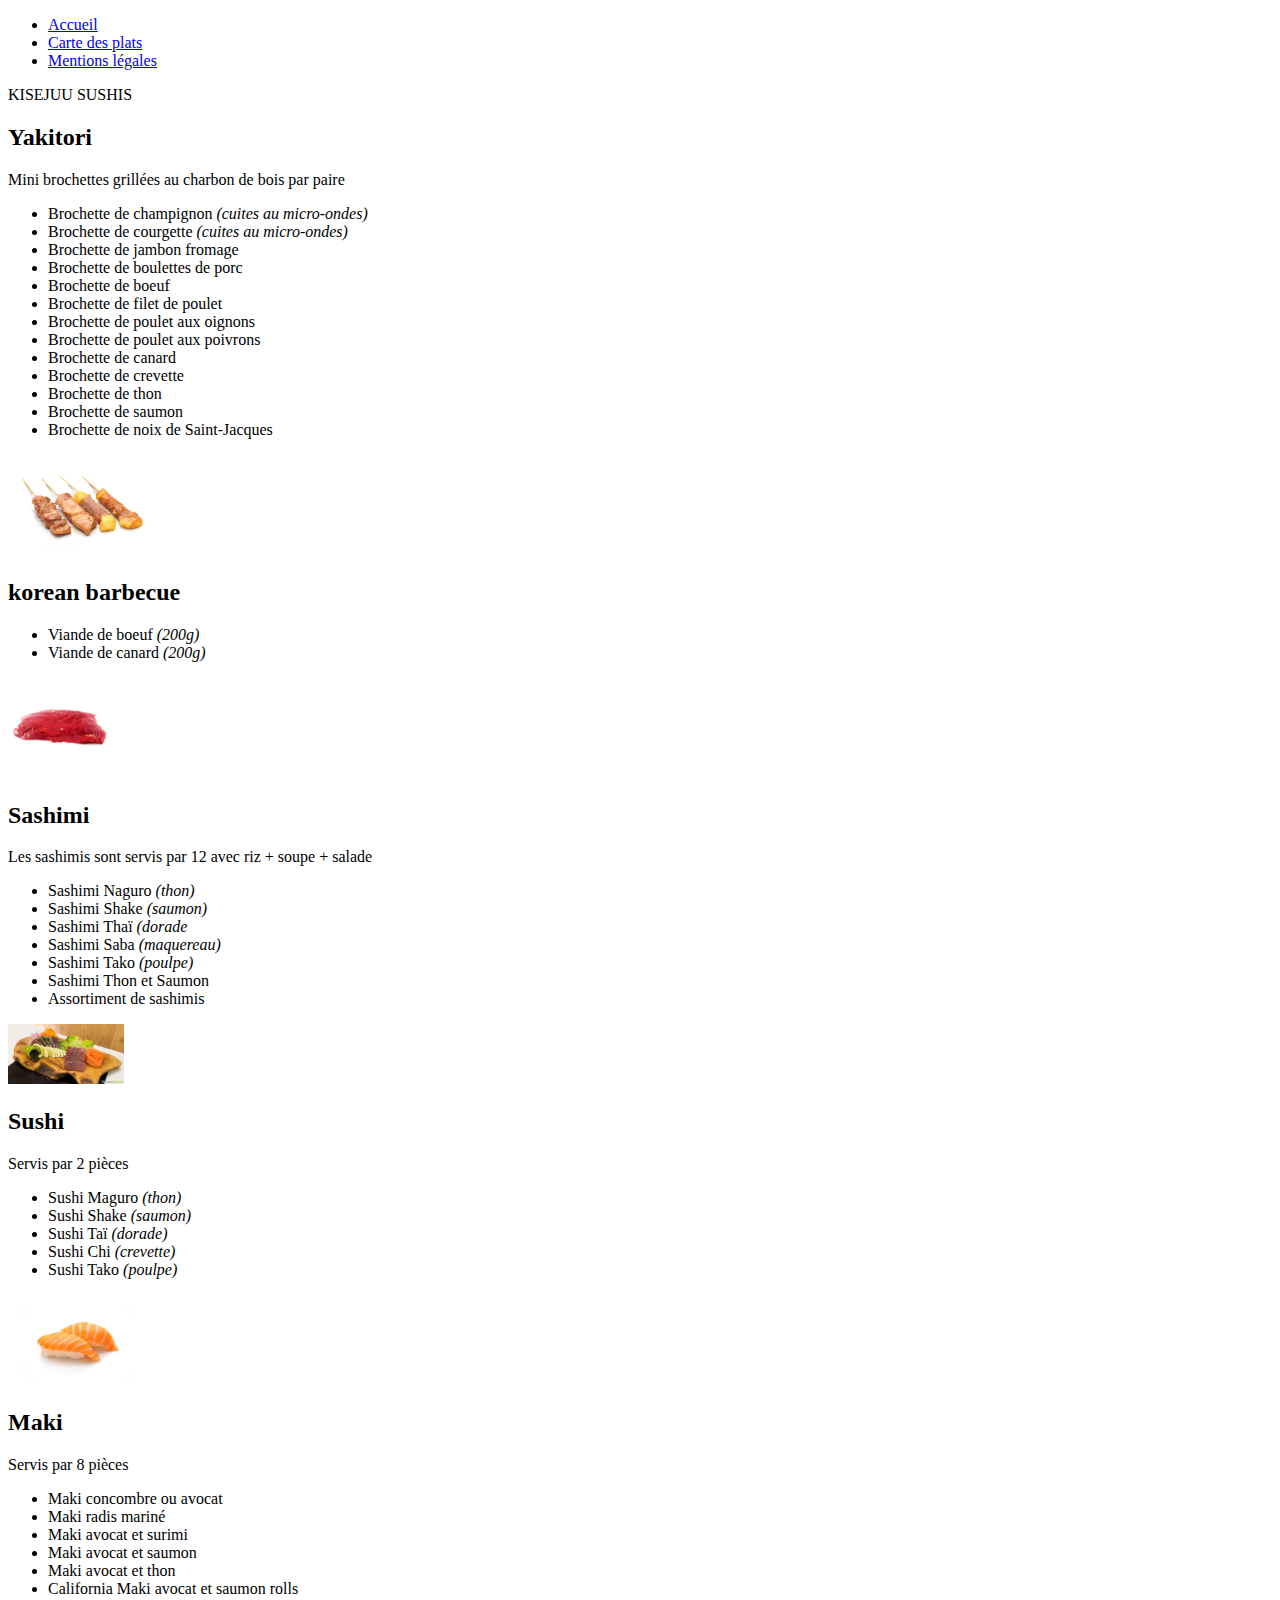
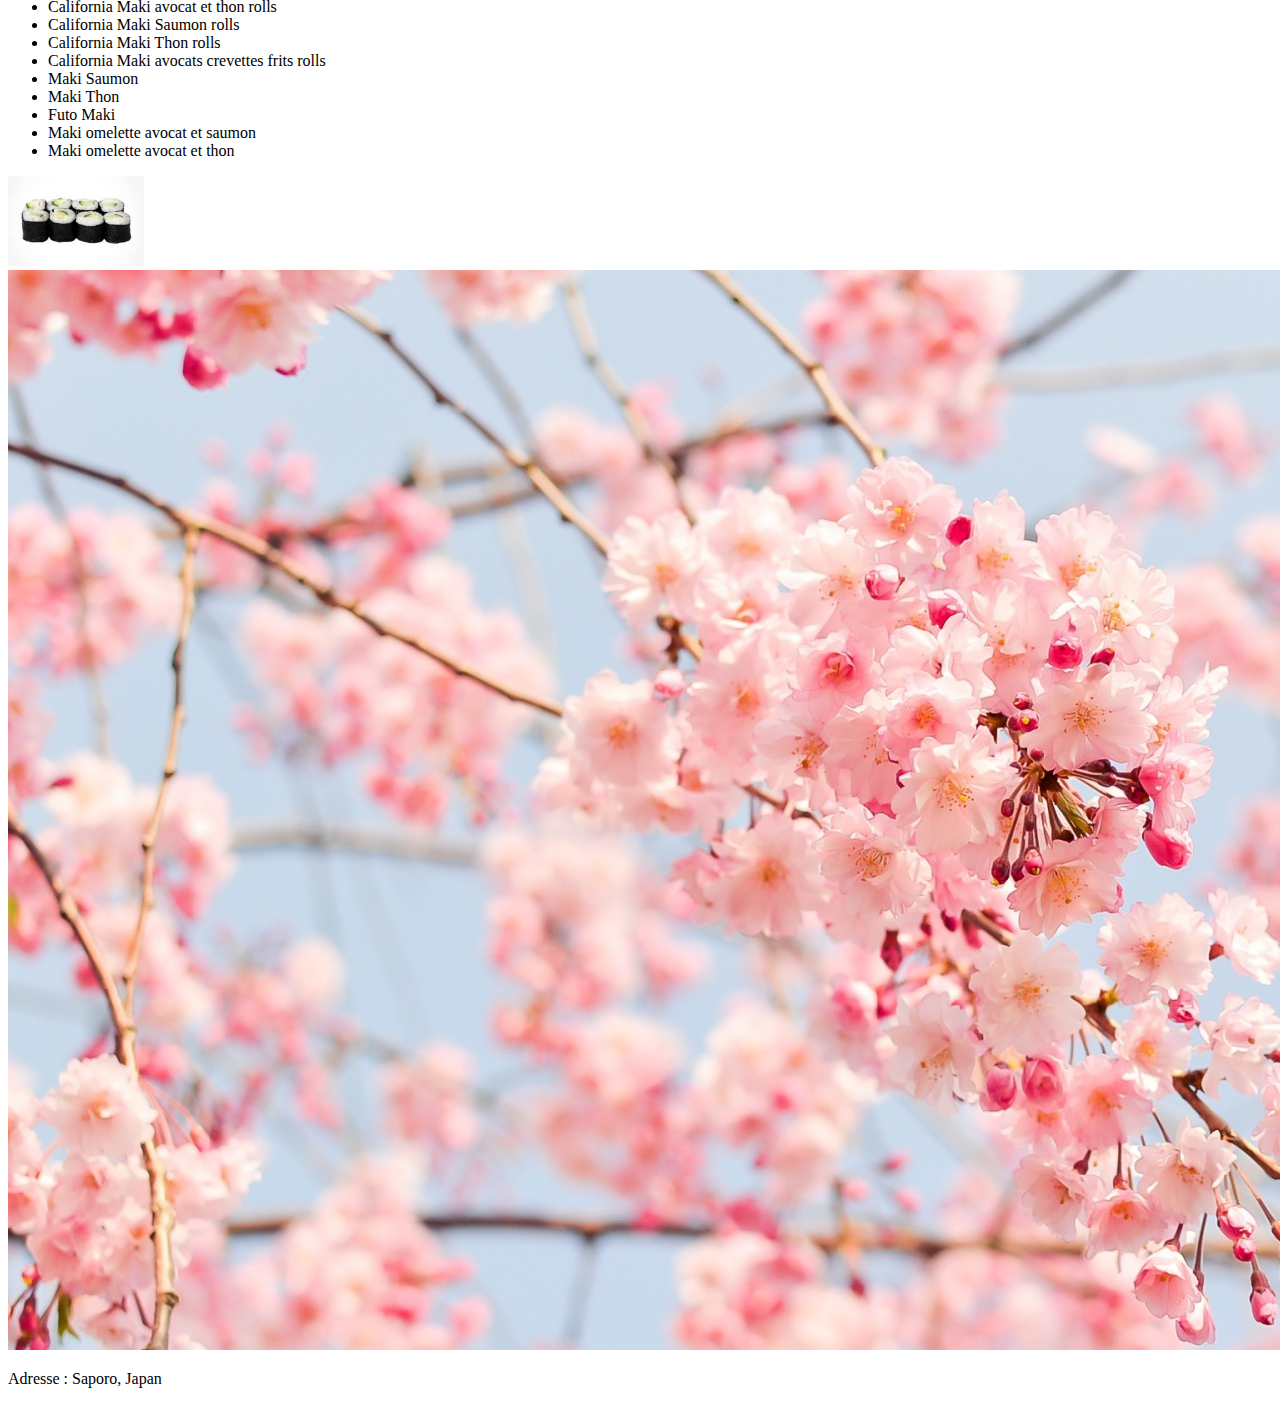
<file: Content/carte.html>
<?xml version="1.0" encoding="UTF-8" standalone="yes" ?>
<!DOCTYPE html SYSTEM "XML/definition.dtd">
<html xmlns="http://www.w3.org/1999/xhtml" xml:lang="fr" lang="fr">
<head>
	<title>KISEJUU SUSHIS</title>
	<meta charset="utf-8">
</head>

<body>
	<nav><!-- On pourra faire le menu en php -->
		<ul>
			<li><a href="../index.html">Accueil</a></li>
			<li><a href="Content/carte.html">Carte des plats</a>
			<li><a href="Miscellaneous/mentions.html">Mentions légales</a></li>
		</ul>
	</nav>

	<carte>
		<nom>KISEJUU SUSHIS</nom>
		<categories>
			<cat><h2>Yakitori</h2>
				<plats>
					<p>Mini brochettes grillées au charbon de bois par paire</p>
					<ul>
						<li>Brochette de champignon <em>(cuites au micro-ondes)</em></li>
						<li>Brochette de courgette <em>(cuites au micro-ondes)</em></li>
						<li>Brochette de jambon fromage</li>
						<li>Brochette de boulettes de porc</li>
						<li>Brochette de boeuf</li>
						<li>Brochette de filet de poulet</li>
						<li>Brochette de poulet aux oignons</li>
						<li>Brochette de poulet aux poivrons</li>
						<li>Brochette de canard</li>
						<li>Brochette de crevette</li>
						<li>Brochette de thon</li>
						<li>Brochette de saumon</li>
						<li>Brochette de noix de Saint-Jacques</li>
					</ul>
				</plats>
				<img src="../Images/yakitori.jpg" height="100px" alt="Suggestion de présentation" title="http://yakitori.ignitiondomain.com/upload/2012_5_29_3_56_19.jpg" />
				<!-- Source : http://yakitori.ignitiondomain.com/upload/2012_5_29_3_56_19.jpg -->
			</cat>

			<cat><h2>korean barbecue</h2>
				<plats>
					<ul>
						<li>Viande de boeuf <em>(200g)</em></li>
						<li>Viande de canard <em>(200g)</em></li>
					</ul>
				</plats>
				<img src="../Images/korean_barbecue.jpg" height="100px" alt="Suggestion de présentation" title="https://static.weezbe.com/artizana//Images/products/p_74G_091103125958.jpg" />
				<!-- Source : https://static.weezbe.com/artizana//Images/products/p_74G_091103125958.jpg -->
			<cat><h2>Sashimi</h2>
				<plats>
					<p>Les sashimis sont servis par 12 avec riz + soupe + salade</p>
					<ul>
						<li>Sashimi Naguro <em>(thon)</em></li>
						<li>Sashimi Shake <em>(saumon)</em></li>
						<li>Sashimi Thaï <em>(dorade</em></li>
						<li>Sashimi Saba <em>(maquereau)</em></li>
						<li>Sashimi Tako <em>(poulpe)</em></li>
						<li>Sashimi Thon et Saumon</li>
						<li>Assortiment de sashimis</li>
					</ul>
				</plats>
				<img src="../Images/sashimi.jpg" alt="Suggestion de présentation" height="60px" title="makesushi.com" /> 
				<!-- Source : makesushi.com -->
			</cat>

			<cat><h2>Sushi</h2>
				<plats>
					<p>Servis par 2 pièces</p>
					<ul>
						<li>Sushi Maguro <em>(thon)</em></li>
						<li>Sushi Shake <em>(saumon)</em></li>
						<li>Sushi Taï <em>(dorade)</em></li>
						<li>Sushi Chi <em>(crevette)</em></li>
						<li>Sushi Tako <em>(poulpe)</em></li>
					</ul>
				</plats>
				<img src="../Images/sushi.jpg" alt="Suggestion de présentation" height="90px" title="http://www.plazasushi.fr/upload/2012_7_11_1_29_30.jpg">
				<!-- Source : http://www.plazasushi.fr/upload/2012_7_11_1_29_30.jpg -->
			</cat>

			<cat><h2>Maki</h2>
				<plats type="maki">
					<p>Servis par 8 pièces</p>
					<ul>
						<li>Maki concombre ou avocat</li>
						<li>Maki radis mariné</li>
						<li>Maki avocat et surimi</li>
						<li>Maki avocat et saumon</li>
						<li>Maki avocat et thon</li>
						<li>California Maki avocat et saumon rolls</li>
						<li>California Maki avocat et thon rolls</li>
						<li>California Maki Saumon rolls</li>
						<li>California Maki Thon rolls</li>
						<li>California Maki avocats crevettes frits rolls</li>
						<li>Maki Saumon</li>
						<li>Maki Thon</li>
						<li>Futo Maki</li>
						<li>Maki omelette avocat et saumon</li>
						<li>Maki omelette avocat et thon</li>
					</ul>
				</plats>
				<img src="../Images/maki.jpeg" alt="Suggestion de présentation" height="90px">
			</cat>
		</categories>

		<contact>
			<logo>
				<img src="../Images/logo_kiseijuu.png" />
			</logo>
			<adresse><p>Adresse : Saporo, Japan</p></adresse>
		</contact>
	</carte>
</body>
</html>
</file>
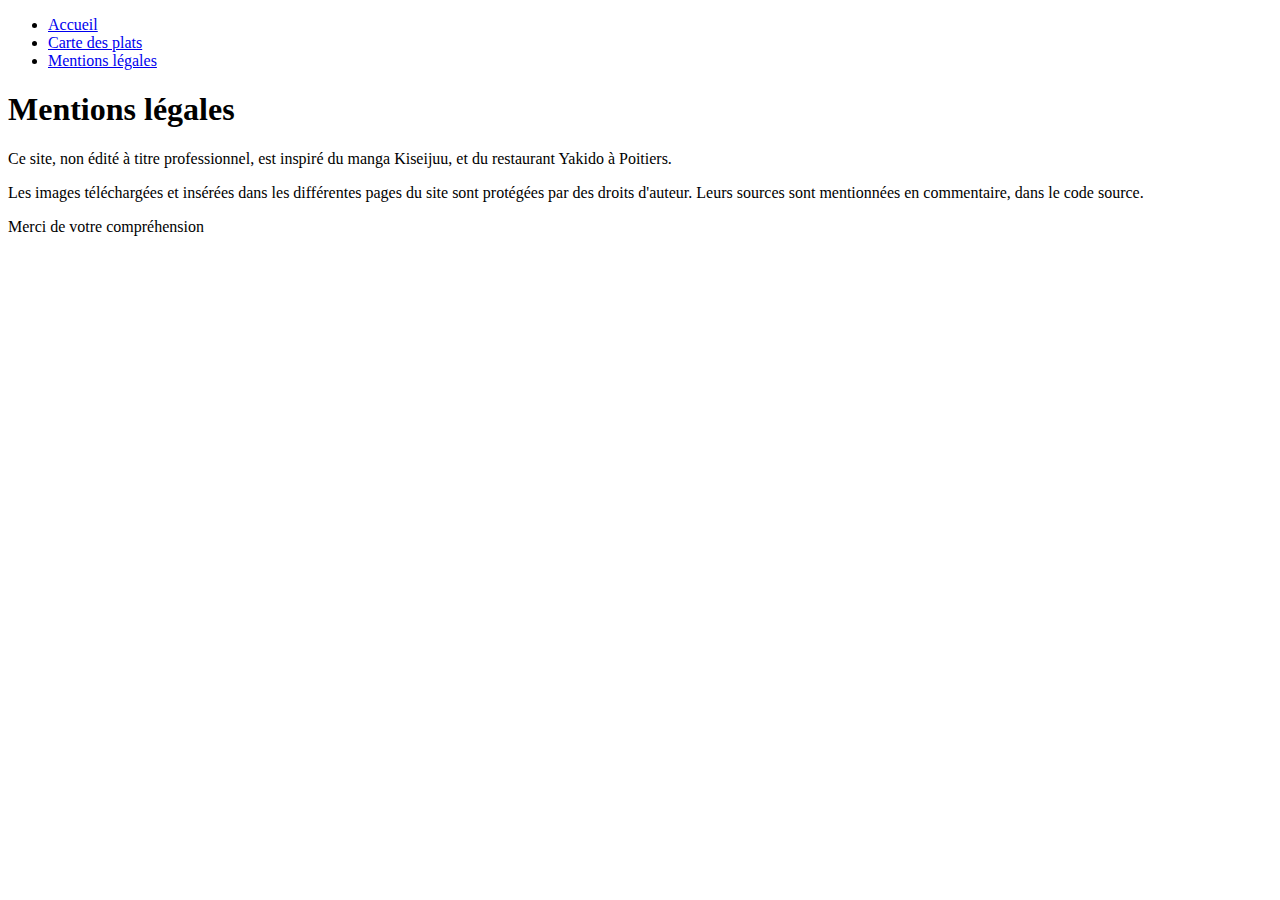
<file: Content/Miscellaneous/mentions.html>
<?xml version="1.0" encoding="UTF-8" standalone="yes" ?>
<!DOCTYPE html SYSTEM "XML/definition.dtd">
<html xmlns="http://www.w3.org/1999/xhtml" xml:lang="fr" lang="fr">
<head>
	<title>Mentions légales - KISEJUU SUSHIS</title>
	<meta charset="utf-8">
</head>

<body>
	<nav><!-- Menu PHP -->
		<ul>
			<li><a href="../../index.html">Accueil</a></li>
			<li><a href="../carte.html">Carte des plats</a></li>
			<li><a href="mentions.html">Mentions légales</a></li>
		</ul>
	</nav>

	<h1>Mentions légales</h1>
	<p>Ce site, non édité à titre professionnel, est inspiré du manga Kiseijuu, et du restaurant Yakido à Poitiers.</p>
	<p>Les images téléchargées et insérées dans les différentes pages du site sont protégées par des droits d'auteur. Leurs sources sont mentionnées en commentaire, dans le code source.</p>
	<p>Merci de votre compréhension</p>

</body>
</html>
<!-- Contributeur principal : Ferdinand Equilbey -->
</file>
